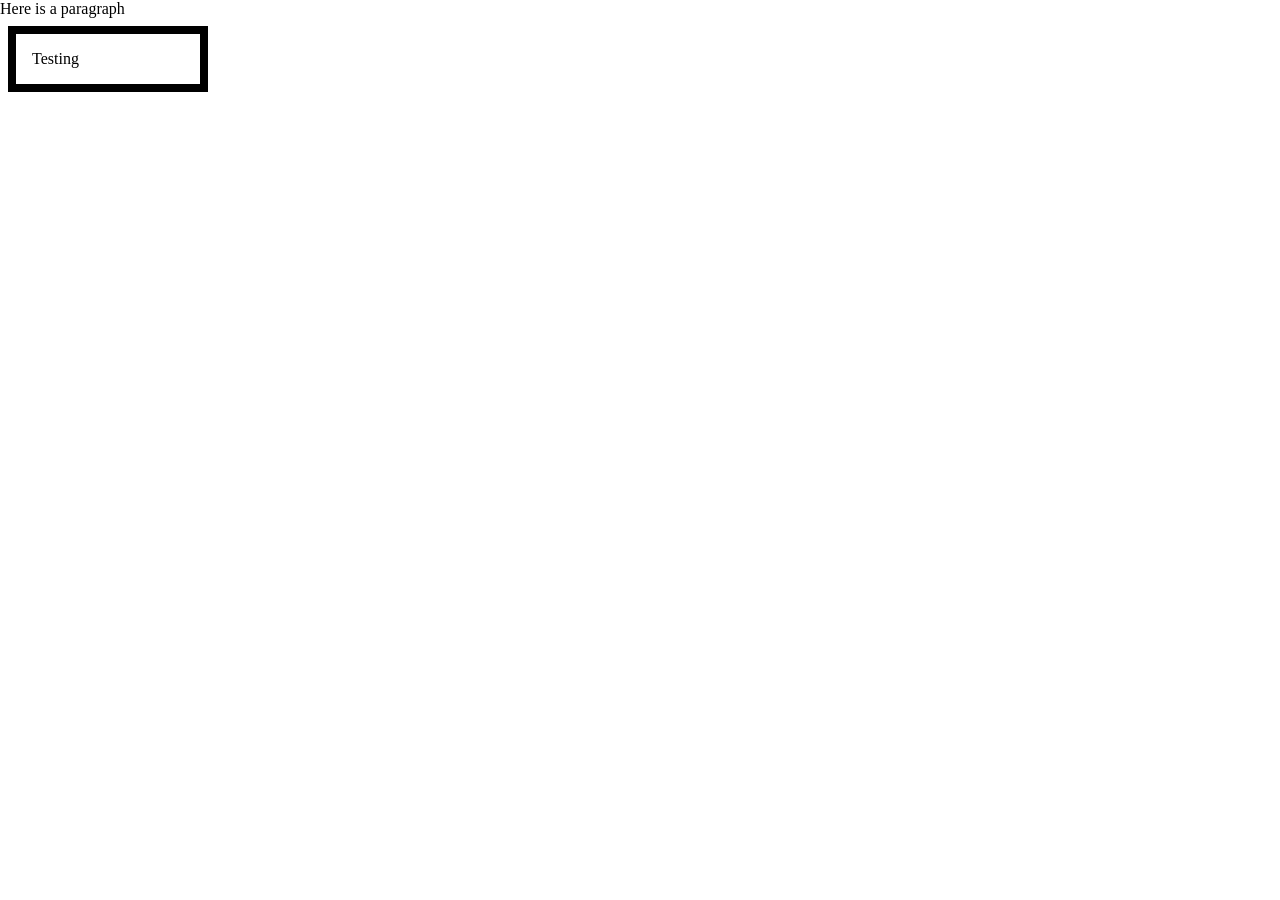
<file: 1 - Box sizing/index.html>
<!DOCTYPE html>
<html lang="en">
  <head>
    <meta charset="UTF-8" />
    <meta name="viewport" content="width=device-width, initial-scale=1.0" />
    <link rel="stylesheet" href="style.css" />
    <title>Document</title>
  </head>
  <body>
    <p>Here is a paragraph</p>
    <div id="element">Testing</div>
  </body>
</html>
</file>
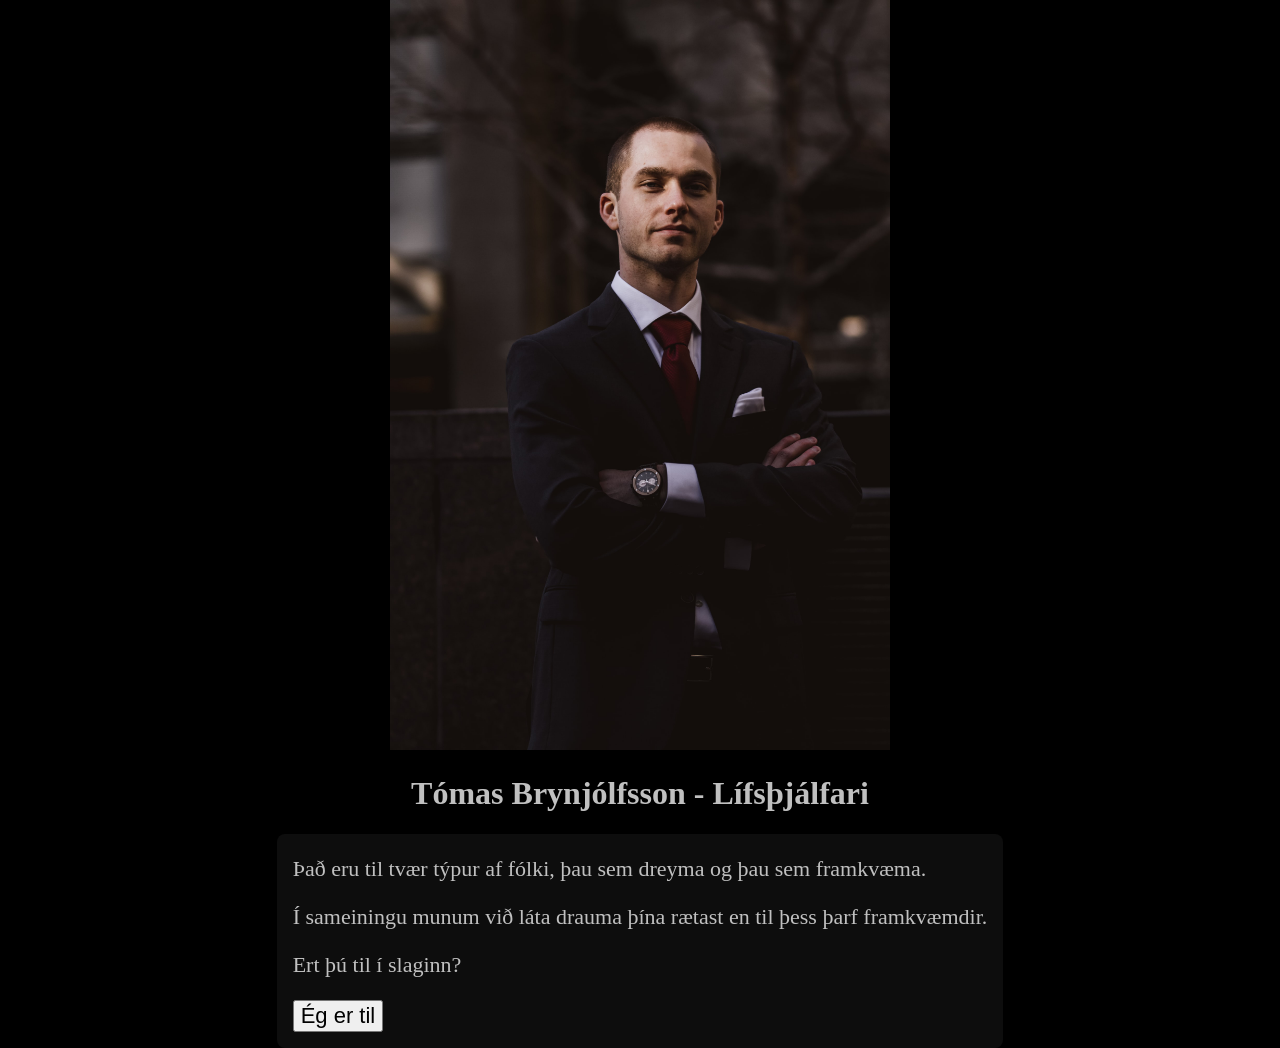
<file: 4 - Lífsþjálfun Tomma/index.html>
<!DOCTYPE html>
<html lang="is">

<head>
    <meta charset="UTF-8" />
    <meta http-equiv="X-UA-Compatible" content="IE=edge" />
    <meta name="viewport" content="width=device-width, initial-scale=1.0" />
    <link rel="stylesheet" href="style.css" />
    <title>Lífsþjálfun Tomma</title>
</head>

<body>
    <div id="coach-image-container">
        <img src="images/tommi.jpg" alt="Mynd af Tomma" />
        <h1>Tómas Brynjólfsson - Lífsþjálfari</h1>
    </div>

    <div id="quote-container">
        <p>Það eru til tvær týpur af fólki, þau sem dreyma og þau sem framkvæma.</p>
        <p>
            Í sameiningu munum við láta drauma þína rætast en til þess þarf framkvæmdir.
        </p>
        <p>Ert þú til í slaginn?</p>

        <a href="https://google.com">
            <button tabindex="-1">Ég er til</button>
        </a>
    </div>
</body>

</html>
</file>
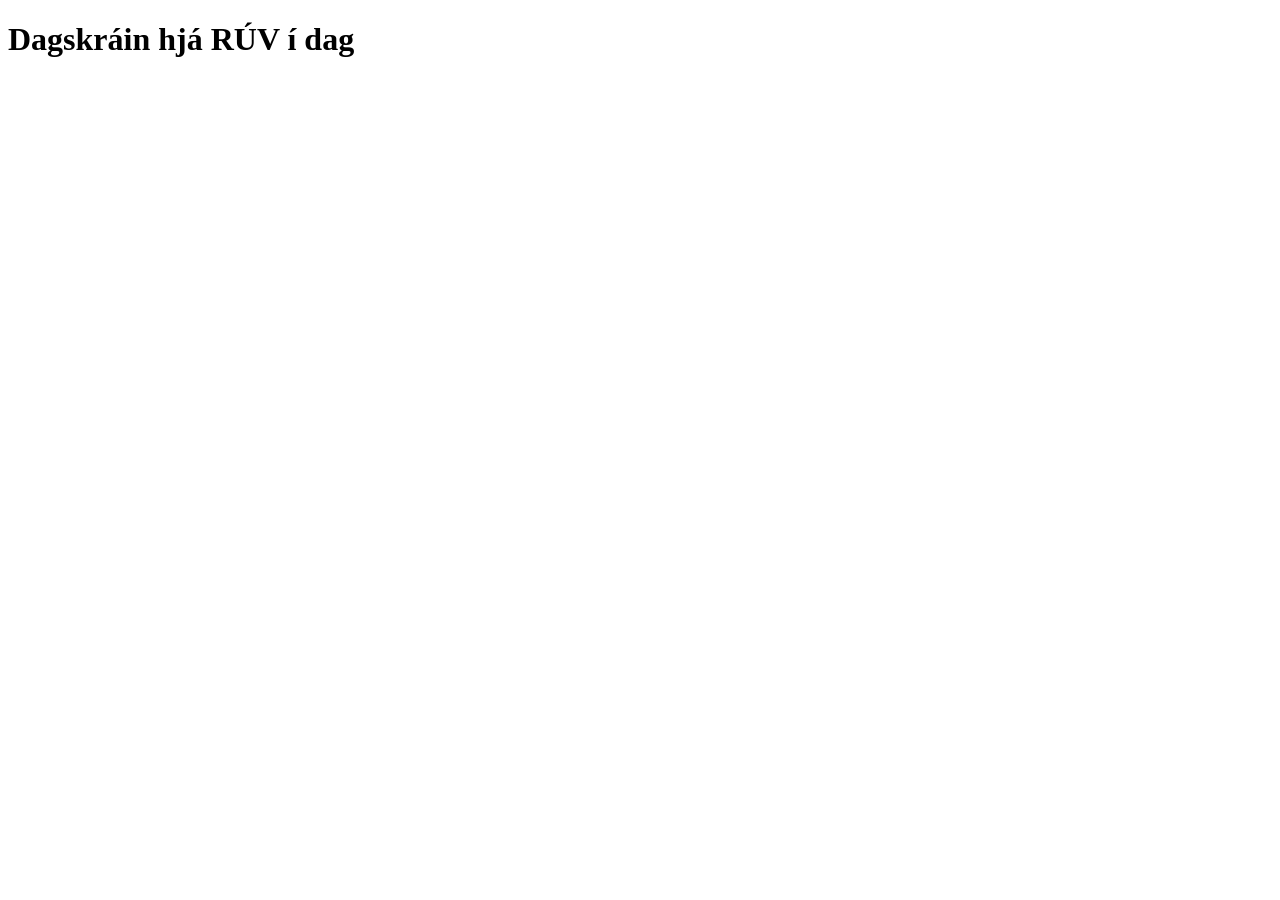
<file: 6 - RÚV Dagskrá/index.html>
<!DOCTYPE html>
<html lang="is">

<head>
    <meta charset="UTF-8" />
    <meta http-equiv="X-UA-Compatible" content="IE=edge" />
    <meta name="viewport" content="width=device-width, initial-scale=1.0" />

    <script src="script.js" defer></script>

    <title>RÚV Dagskrá</title>
</head>

<body>
    <h1>Dagskráin hjá RÚV í dag</h1>

    <div id="container"></div>
</body>

</html>
</file>
<file: 1 - Box sizing/style.css>
* {
  margin: 0;
}

#element {
  padding: 16px;
  border: 8px solid black;
  margin: 8px;
  width: 200px;
  box-sizing: border-box;
}
</file>
<file: 4 - Lífsþjálfun Tomma/style.css>
img {
    width: 500px;
}

body {
    display: flex;
    gap: 128px;
    background-color: black;
    color: silver;
    margin: 0px;
}

h1 {
    text-align: center;
}

p {
    font-size: 22px;
}

button {
    font-size: 22px
}

#quote-container {
    background-color: rgb(255, 255, 255, 0.05);
    height: min-content;
    margin-top: 200px;
    padding-left: 16px;
    padding-right: 16px;
    padding-bottom: 16px;
    border-radius: 8px;
}

@media only screen and (max-width: 1360px) {
    body {
        flex-flow: column nowrap;
        gap: 0px;
        align-items: center;
    }
    
    #quote-container {
        margin-top: 0px;
    }
}
</file>
